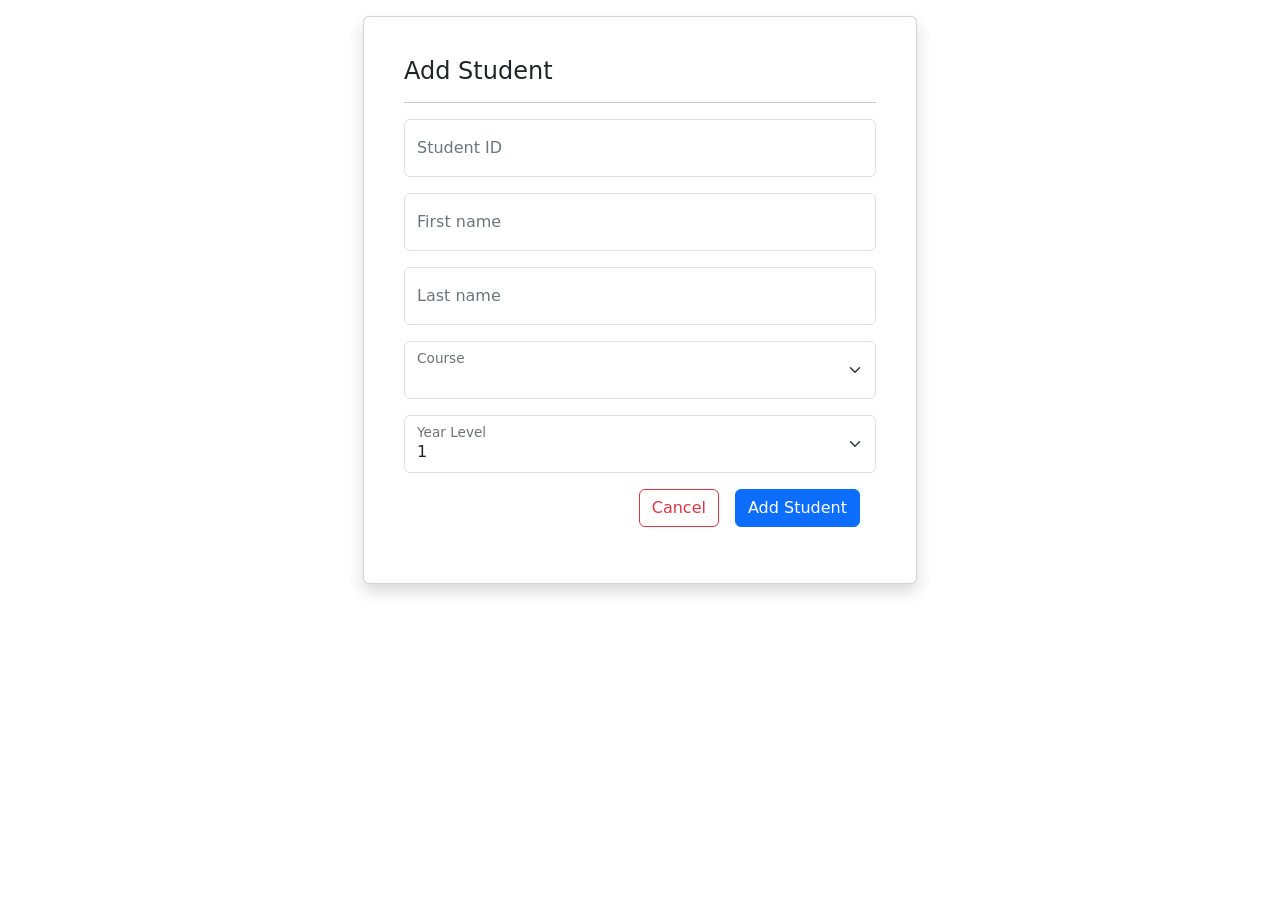
<file: addStudent.html>
<!DOCTYPE html>
<html lang="en">

<head>
    <meta charset="UTF-8">
    <meta name="viewport" content="width=device-width, initial-scale=1.0">
    <link href="https://cdn.jsdelivr.net/npm/bootstrap@5.0.2/dist/css/bootstrap.min.css" rel="stylesheet"
        integrity="sha384-EVSTQN3/azprG1Anm3QDgpJLIm9Nao0Yz1ztcQTwFspd3yD65VohhpuuCOmLASjC" crossorigin="anonymous">
    <title>Add Student</title>
</head>

<body>
    <main>
        <div class="container p-3 d-flex justify-content-center">
            <div class="card p-4 shadow w-50 ">
                <div class="card-body">
                    <form action="#">
                        <h4>Add Student</h4>
                        <hr>
                        <div class="form-floating mb-3">
                            <input type="email" class="form-control" id="floatingInput" placeholder="name@example.com">
                            <label for="floatingInput" class="text-secondary">Student ID</label>
                        </div>
                        <div class=" form-floating mb-3">
                            <input type="email" class="form-control" id="floatingInput" placeholder="name@example.com">
                            <label for="floatingInput" class="text-secondary">First name</label>
                        </div>
                        <div class="form-floating mb-3">
                            <input type="email" class="form-control" id="floatingInput" placeholder="name@example.com">
                            <label for="floatingInput" class="text-secondary">Last name</label>
                        </div>
                        <div class="form-floating mb-3">
                            <select class="form-select" id="floatingSelect" aria-label="Floating label select example">
                                <option selected></option>
                                <option value="BSIT">BSIT</option>
                                <option value="BSCS">BSCS</option>
                                <option value="BSHM">BSHM</option>
                            </select>
                            <label for="floatingSelect">Course</label>
                        </div>
                        <div class="form-floating mb-3">
                            <select class="form-select" id="floatingSelect" aria-label="Floating label select example">
                                <option value="1">1</option>
                                <option value="2">2</option>
                                <option value="3">3</option>
                                <option value="4">4</option>
                            </select>
                            <label for="floatingSelect">Year Level</label>
                        </div>
                        <div class="m-3 d-flex justify-content-end gap-3">
                            <button class="btn btn-outline-danger">Cancel</button>
                            <button class="btn btn-primary">Add Student</button>
                        </div>
                    </form>
                </div>
            </div>
        </div>
    </main>
    <script src="https://cdn.jsdelivr.net/npm/bootstrap@5.0.2/dist/js/bootstrap.bundle.min.js"
        integrity="sha384-MrcW6ZMFYlzcLA8Nl+NtUVF0sA7MsXsP1UyJoMp4YLEuNSfAP+JcXn/tWtIaxVXM"
        crossorigin="anonymous"></script>
</body>

</html>
</file>
